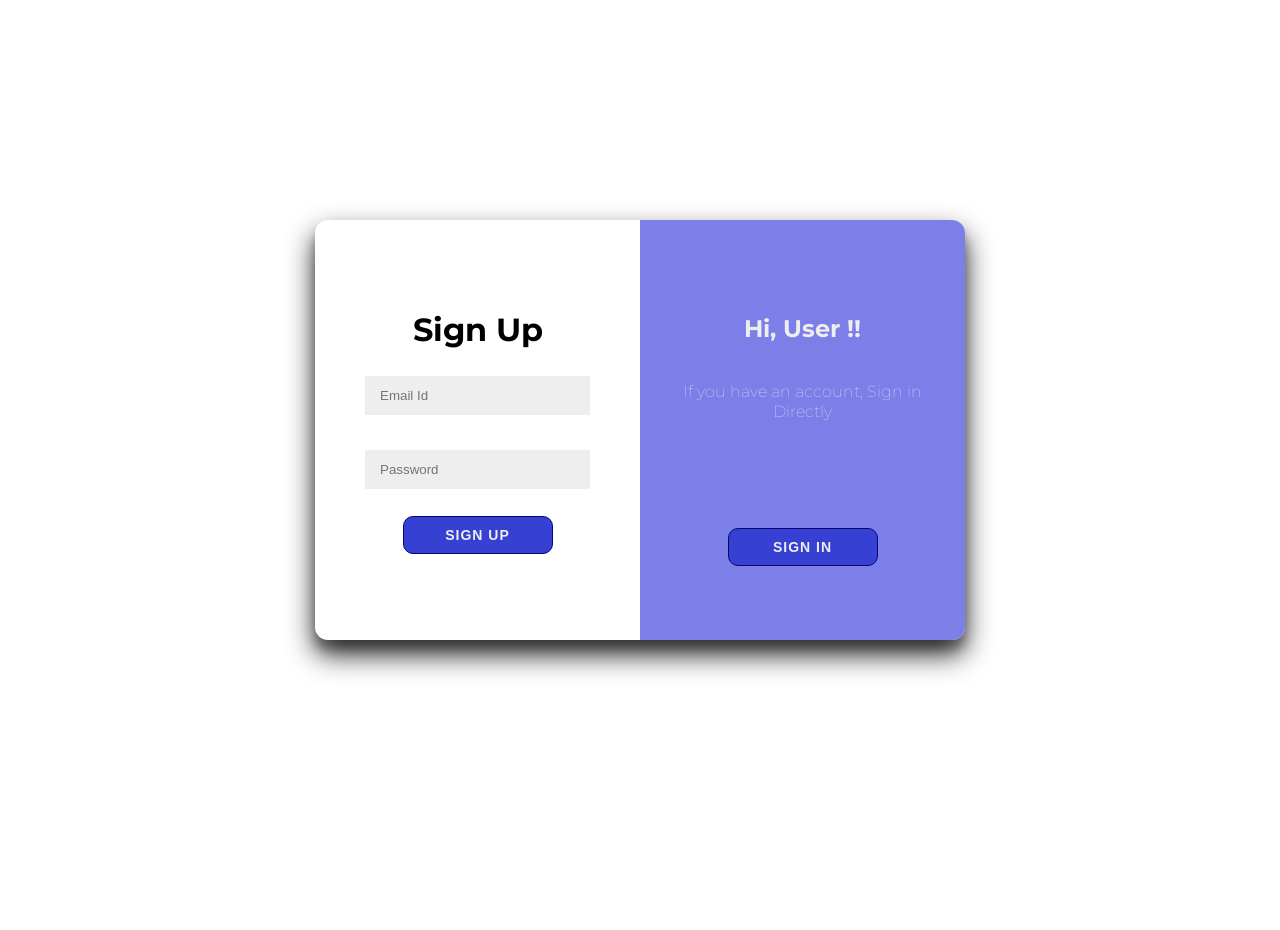
<file: templates/login.html>
<!DOCTYPE html>
<html lang="en">
<head>
  <meta charset="UTF-8">
  <meta name="viewport" content="width=device-width, initial-scale=1.0">
  <title>The Spam</title>
  <style>
    @import url('https://fonts.googleapis.com/css?family=Montserrat:400,800');
    *{
      box-sizing:border-box;
    }
    body{
      font-family: 'Montserrat' ,sans-serif;
      background-color:white;
      display: flex;
      flex-direction: column;
      justify-content: center;
      align-items: center;
      height: 100vh;
      margin: -20px 0 50px;
    }
    h1{
      font-weight:bold;
      margin:0;
    }
  p{
    font-size: 16px;
    font-weight: 100;
    line-height: 20px;
    letter-spacing: 0.9;
    margin:20px 0 30px;
  }
  span{
    font-size: 12px;
  }
    .container{
      background-color: #fff;
      border-radius: 13px;
      box-shadow: 0 14px 28px rgb(34, 32, 32),0 10px 10px rgba(0,0,0,0.22);
      position: relative;
      overflow: hidden;
      width: 650px;
      max-width: 100%;
      min-height: 420px;
    }
    .form-container form{
      background-color: #fff;
      display: flex;
      flex-direction: column;
      padding: 0 50px;
      height: 100%;
      justify-content: center;
      align-items: center;
      text-align: center;

    }
    .form-container input{
      background-color: #eee;
      border: none;
      padding: 12px 15px;
      margin: 8px 0;
      width:100%;
    }
    #signin{
      margin-top: 90px;
    }
    #admin{
      margin-top:90px ;
    }
    button{
      border-radius: 10px;
      width:150px;
      border: 1px solid rgb(5, 5, 119);
      background-color: rgb(54, 65, 211);
      color: #eee;
      font-size: 14px;
      font-weight:bold;
      padding : 10px ;
      letter-spacing: 1px;
      text-transform: uppercase;
    transition: transform 80ms ease-in;
    }
    button:active{
      transform:scale(0.75);
    }
    button:focus{
      outline: none;
    }
    .form-container{
      position: absolute;
      top:0;
      width: 100%;
      transition: all 0.7s ease-in-out;
    }
    .sign-in-container{
      left:0;
      width:50%;
      z-index:2;
    }
    .sign-up-container{
      left:0;
      width:50%;
      opacity:0;
      z-index:1;

    }
    .overlay-container{
      position:absolute;
      top:0;
      left:50%;
      width:50%;
      height:100%;
      overflow:hidden;
      transition:transfrom 0.6s ease-in-out;
      z-index: 100;
    }
    .overlay{
      background-color: rgb(125, 127, 233);
      background: linear-gradient(to right ,aqua ,rgb(21, 195, 195) no-repeat 0 0 / cover);
      color: #eee;
      position: relative;
      left:-100%;
      height:100%;
      width:200%;
    transform: translateX(0);
    transition:transfrom 0.6s ease-in-out;
    }
    .overlay-panel{
      position: absolute;
      top:0;
      display: flex;
      flex-direction: column;
      justify-content: center;
      align-items: center;
      padding: 0 40px;
      height: 100%;
      width: 50%;
    text-align: center;
    transform: translateX(0);
    transition: transform 0.6s ease-in-out;
    }
    .overlay-right{
      right:0;
      transform: translateX(0);
    }
    .overlay-left{
      transform: translateX(-20%);
    }

/*Animations*/


/*Move Sign Up to the right */
    .container.right-panel-active .sign-in-container {
      transform: translateX(100%);
    }
    /*Move overlay to left*/

    .container.right-panel-active .overlay-container {
      transform: translateX(-100%);
    }

    /* bring sign up over Sign Up*/
    .container.right-panel-active .sign-up-container {
      transform: translateX(100%);
      opacity: 1;
      z-index: 5;
      animation :show 0.7s;
    }
    /*Move overlay back to the right */
    .container.right-panel-active .overlay {
      transform: translateX(50%);
    }

    .container.right-panel-active .overlay-left {
      transform: translateX(0);
    }
    .container.right-panel-active .overlay-right {
      transform: translateX(20%);
    }

  </style>
</head>

<body>
  <div class="container" id="container">
    <div class="form-container sign-up-container" id="signin">
      <form action="#">
     <h1>Sign in</h1><br>
        <input type="text" placeholder="Username" required /><br>
        <input type="password" placeholder="Password" required /><br>
        <a href="/innerpage"><button type="button" name="button">Sign In</button></a>
      </form>
    </div>
    <div class="form-container sign-in-container" id="admin" >
      <form action="#">
        <h1>Sign Up</h1><br>
        <input type="text" placeholder="Email Id" required /><br>
        <input type="password" placeholder="Password" required/><br>
        <a href="#"><button type="button" name="button">Sign Up</button></a>
      </form>
    </div>
  <div class="overlay-container">
    <div class="overlay ">
      <div class="overlay-panel overlay-left">
        <h2> Hello User !!</h2>
        <p>Don't have an account? Sign up here </p>
        <br><br><br><br>
        <button class="ghost" id="signIn">Sign Up</button>
      </div>
      <div class="overlay-panel overlay-right">
        <h2>Hi, User !! </h3>
        <p>If you have an account, Sign in Directly  </p>
          <br><br><br><br>
      <button class="ghost" id="signUp">Sign in </button>
      </div>
    </div>
  </div>
  </div>
  <script>
    const signUpButton = document.getElementById('signUp');
    const signInButton = document.getElementById('signIn');
    const container = document.getElementById('container');

    signUpButton.addEventListener('click',()=>container.classList.add('right-panel-active'));

    signInButton.addEventListener('click',()=>container.classList.remove('right-panel-active'));

  </script>
</body>
</html>
</file>
